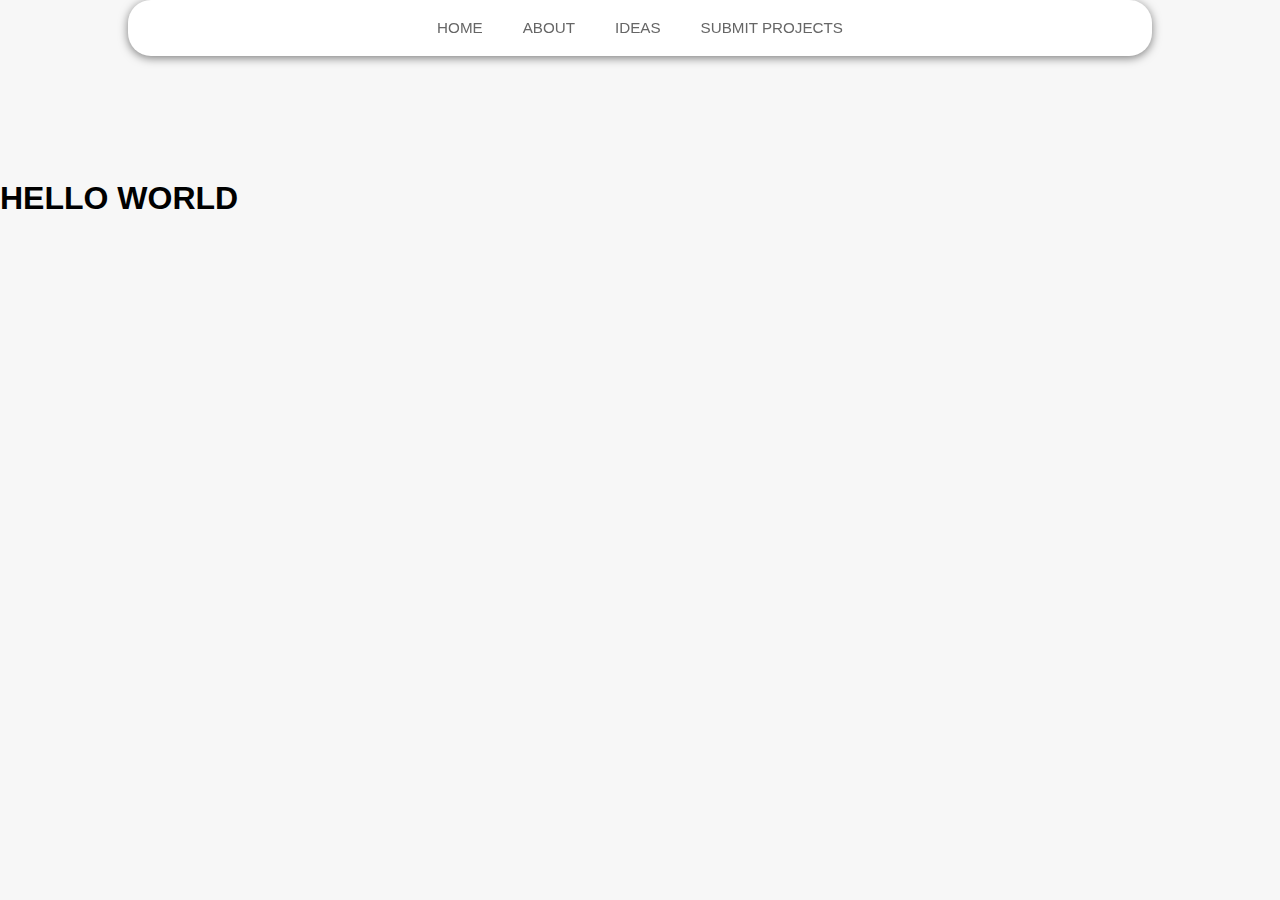
<file: index.html>
<!DOCTYPE html>
<html lang="en">
<head>
    <meta charset="UTF-8">
    <meta name="viewport" content="width=device-width, initial-scale=1.0">
    <title>Kidpreneur</title>
    <link rel="stylesheet" href="styles.css">
</head>
<body>
    <nav class="navbar">
        <ul class="nav-links">
            <li><a href="#home">HOME</a></li>
            <li><a href="#about">ABOUT</a></li>
            <li><a href="#ideas">IDEAS</a></li>
            <li><a href="#project-submit">SUBMIT PROJECTS</a></li>
        </ul>
    </nav>

    <section class="home" id="home">
       <h1>HELLO WORLD</h1>
    </section>

    <section class="about" id="about">
        <!-- About section -->
    </section>

    <section class="ideas" id="ideas">
        <!-- Ideas showcase -->
    </section>

    <section class="project-submit" id="project-submit">
        <!-- Project submission form -->
    </section>
</body>
</html>
</file>
<file: styles.css>
* {
            margin: 0;
            padding: 0;
            box-sizing: border-box;
            font-family: 'Inter', -apple-system, BlinkMacSystemFont, 'Segoe UI', Roboto, sans-serif;
        }
body {
    background-color: #F7F7F7;
    padding-top: 80px; /* Adjust based on navbar height */
}

        /* NAVBAR CONTAINER */
        .navbar {
            position: fixed;
            top: 0;
            width: 80%;
            display: flex;
            justify-content: center;
            align-items: center;
            padding: 1.2rem 5%;
            background-color: #FFFFFF;
            box-shadow: 0 2px 10px rgba(0, 0, 0, 0.5); /* Subtle shadow for depth */
            z-index: 1000;
            margin-left: 10%;
            border-radius: 23px;
        }

        /* NAVIGATION LINKS */
        .nav-links {
            display: flex;
            list-style: none;
            gap: 2.5rem;
        }
        .nav-links a {
            text-decoration: none;
            color: #666666;
            font-weight: 500;
            font-size: 0.95rem;
            transition: color 0.3s ease;
        }
        .nav-links a:hover {
            color: #333333;
        }

          

        /* HAMBURGER MENU (FOR MOBILE - HIDDEN ON DESKTOP) */
        .nav-toggle {
            display: none;
        }
        .nav-toggle-label {
            display: none;
        }

        /* ----- MOBILE RESPONSIVENESS ----- */
        @media (max-width: 768px) {
            .navbar {
                padding: 1rem 5%;
            }

            .nav-links, .nav-cta {
                display: none; /* Hide the desktop menu and button */
            }

            /* Show the hamburger icon */
            .nav-toggle-label {
                display: block;
                cursor: pointer;
                font-size: 1.8rem;
            }

            /* Style for the mobile menu when activated */
            .nav-toggle:checked ~ .nav-menu-mobile {
                transform: translateX(0);
            }

            /* Mobile menu styling (sliding in from the right) */
            .nav-menu-mobile {
                position: fixed;
                top: 0;
                right: 0;
                height: 100vh;
                width: 70%;
                background: white;
                box-shadow: -5px 0 15px rgba(0, 0, 0, 0.1);
                padding: 4rem 2rem;
                display: flex;
                flex-direction: column;
                gap: 2rem;
                transform: translateX(100%);
                transition: transform 0.4s ease-in-out;
                z-index: 999;
            }
            .nav-links-mobile {
                list-style: none;
                display: flex;
                flex-direction: column;
                gap: 1.5rem;
            }
            .nav-links-mobile a {
                text-decoration: none;
                color: #333;
                font-weight: 600;
                font-size: 1.1rem;
            }
            .nav-cta-mobile {
                margin-top: 1rem;
            }
            .close-menu {
                position: absolute;
                top: 1.5rem;
                right: 1.5rem;
                font-size: 1.5rem;
                cursor: pointer;
            }}

            .home{
                padding-top: 100px;
            }
</file>
